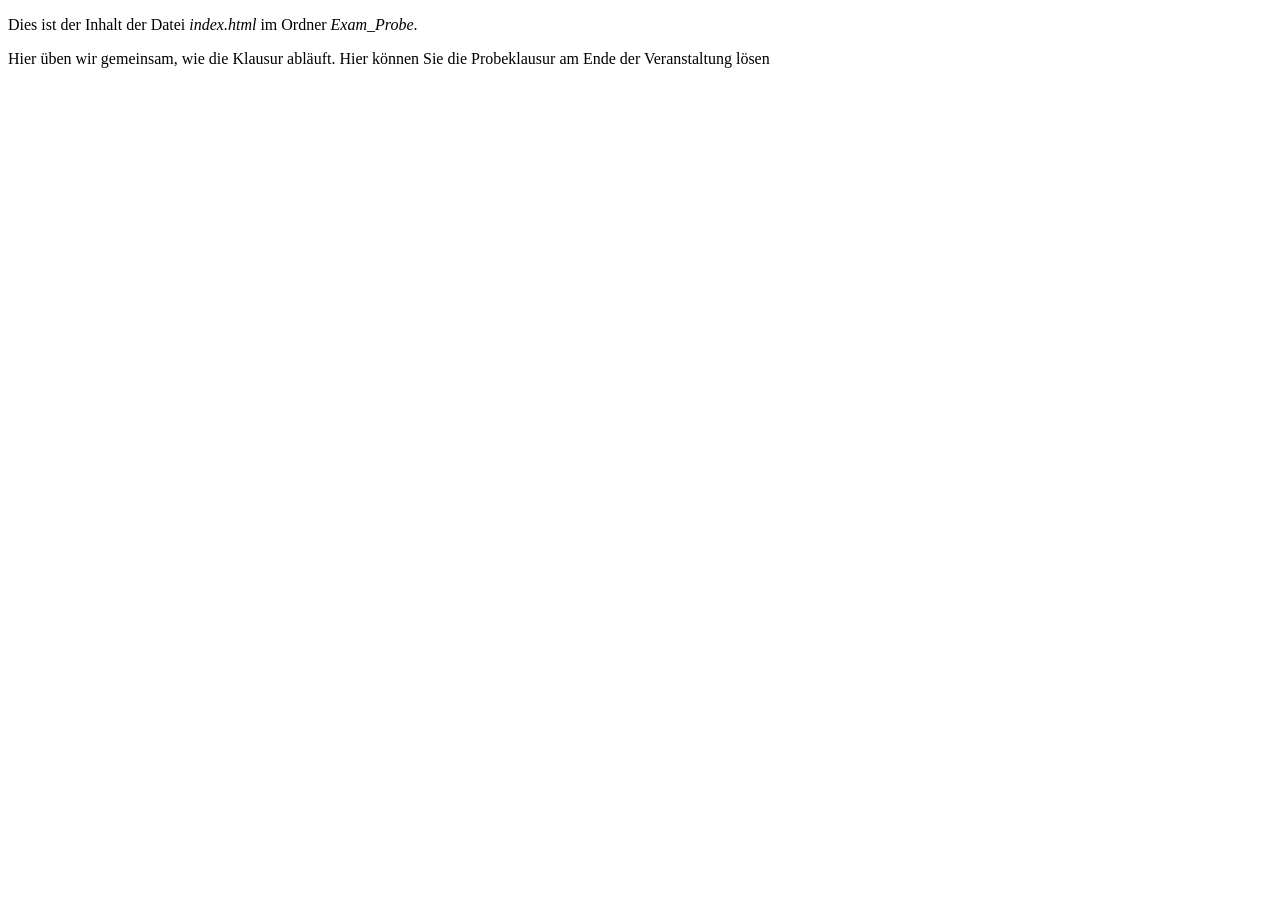
<file: src/Exam_Probe/index.html>
<!DOCTYPE html>
<html lang="de">
<head>
    <meta charset="UTF-8"/>
    <title>Exam_Probe</title>
</head>
<body>
<p>Dies ist der Inhalt der Datei <em>index.html</em> im Ordner <em>Exam_Probe</em>.</p>
<p>Hier üben wir gemeinsam, wie die Klausur abläuft. 
       Hier können Sie die Probeklausur am Ende der Veranstaltung lösen</p>
</body>
</html>
</file>
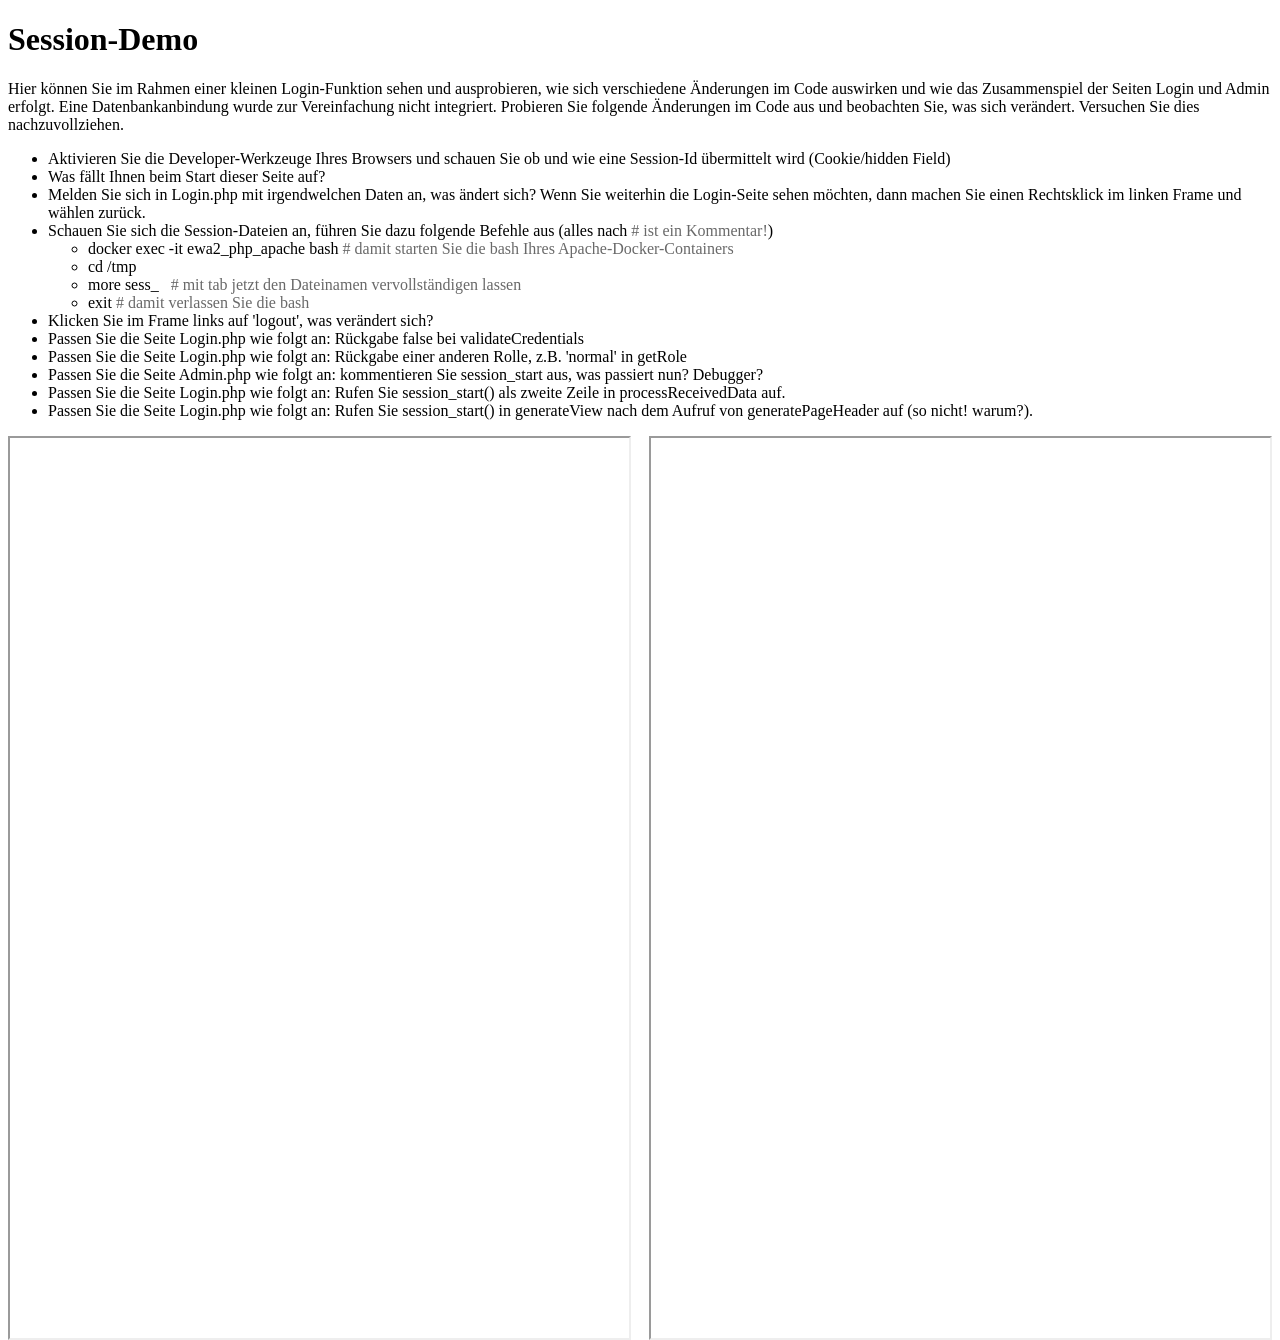
<file: src/Demos/PHP/Session_Demo/index.html>
<!DOCTYPE html>
<html lang="de">
<head>
    <style>
        .left {
            float: left;
            width: 49%;
            height: 100vh;
        }

        .right {
            float: right;
            width: 49%;
            height: 100vh;
        }
        .comment {color: dimgray;}
    </style>
    <meta charset="UTF-8"/>

    <title>Session-Demo</title>
</head>
<body>
<main>
    <h1>Session-Demo</h1>
    <p>Hier können Sie im Rahmen einer kleinen Login-Funktion sehen und ausprobieren, wie sich verschiedene
        Änderungen im Code auswirken und wie das Zusammenspiel der Seiten Login und Admin erfolgt.
        Eine Datenbankanbindung wurde zur Vereinfachung nicht integriert.
        Probieren Sie folgende Änderungen im Code aus und beobachten Sie, was sich verändert. Versuchen Sie dies
        nachzuvollziehen.
    </p>
    <ul>
        <li>Aktivieren Sie die Developer-Werkzeuge Ihres Browsers und schauen Sie ob und wie eine Session-Id
            übermittelt wird (Cookie/hidden Field)</li>
        <li>Was fällt Ihnen beim Start dieser Seite auf?</li>
        <li>Melden Sie sich in Login.php mit irgendwelchen Daten an, was ändert sich? Wenn Sie weiterhin die Login-Seite
            sehen möchten, dann machen Sie einen Rechtsklick im linken Frame und wählen zurück.
        </li>
        <li>Schauen Sie sich die Session-Dateien an, führen Sie dazu folgende Befehle aus (alles nach <span class="comment"># ist ein Kommentar!</span>)
            <ul>
                <li>docker exec -it ewa2_php_apache bash <span class="comment"># damit starten Sie die bash Ihres Apache-Docker-Containers</span></li>
                <li>cd /tmp</li>
                <li>more sess_ &nbsp; <span class="comment"># mit tab jetzt den Dateinamen vervollständigen lassen</span></li>
                <li>exit <span class="comment"># damit verlassen Sie die bash</span></li>
            </ul>
        </li>
        <li>Klicken Sie im Frame links auf 'logout', was verändert sich?</li>
        <li>Passen Sie die Seite Login.php wie folgt an: Rückgabe false bei validateCredentials</li>
        <li>Passen Sie die Seite Login.php wie folgt an: Rückgabe einer anderen Rolle, z.B. 'normal' in getRole</li>
        <li>Passen Sie die Seite Admin.php wie folgt an: kommentieren Sie session_start aus, was passiert nun?
            Debugger?
        </li>
        <li>Passen Sie die Seite Login.php wie folgt an: Rufen Sie session_start() als zweite Zeile in
            processReceivedData auf.
        </li>
        <li>Passen Sie die Seite Login.php wie folgt an: Rufen Sie session_start() in generateView nach dem Aufruf von
            generatePageHeader auf (so nicht! warum?).
        </li>
    </ul>
    <iframe class="left" src="Login.php" title="Login"></iframe>
    <iframe class="right" src="Admin.php" title="Admin"></iframe>
</main>
</body>
</html>
</file>
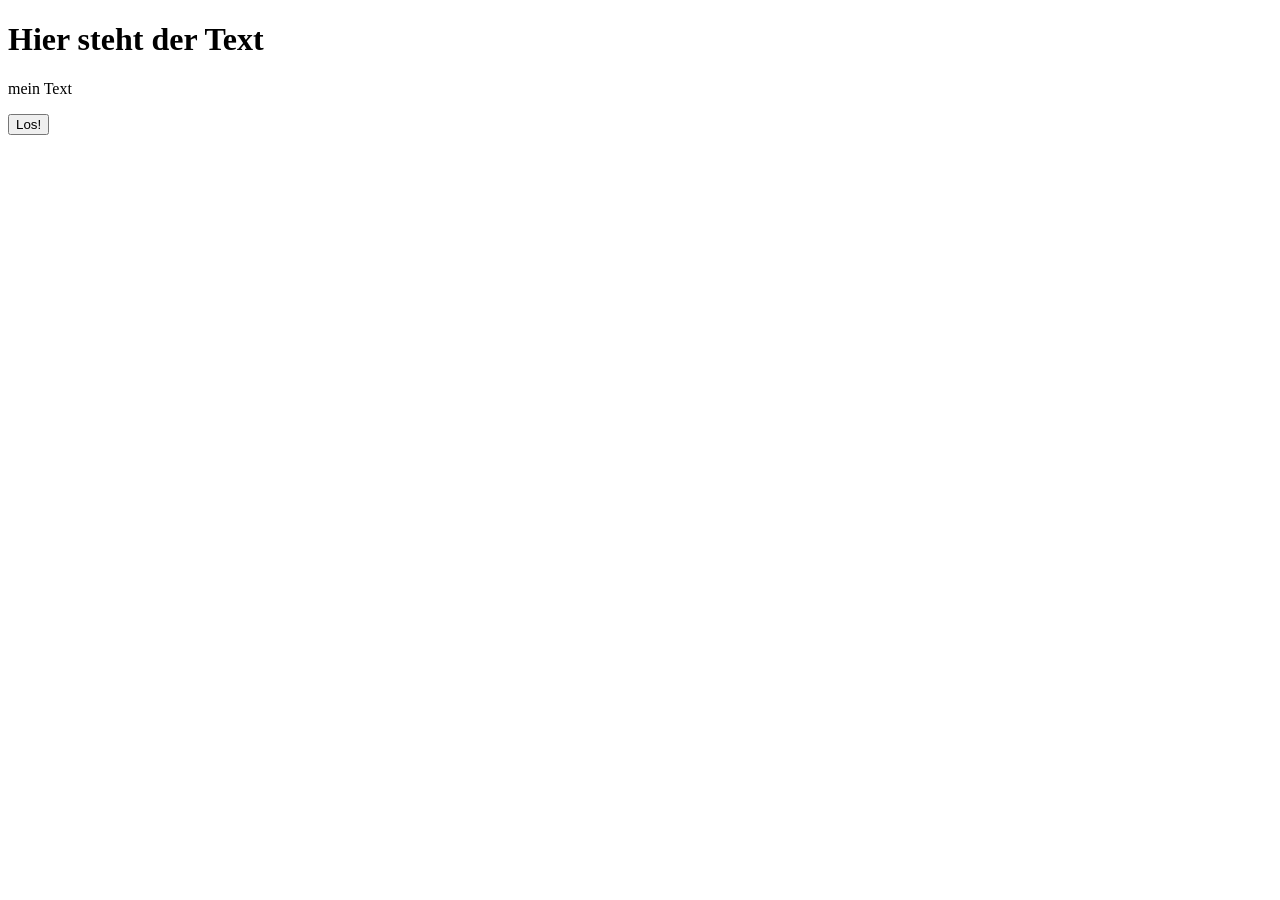
<file: src/Demos/AJAX/Zeitanzeigen1.html>
<!DOCTYPE html><html lang="de"><head>    <meta charset="UTF-8"/>    <title>Test</title>    <script type="text/javascript">        function requestData() {            processData('26.03.1999 11:51:02');        }        function processData(intext) {            let myText = document.getElementById("meinText");            myText.firstChild.nodeValue = intext;        }    </script></head><body><h1>Hier steht der Text</h1><p id="meinText">mein Text</p><form action="Zeitanzeigen1.html">    <input type="button" value="Los!" onclick="requestData()"/></form></body></html>
</file>
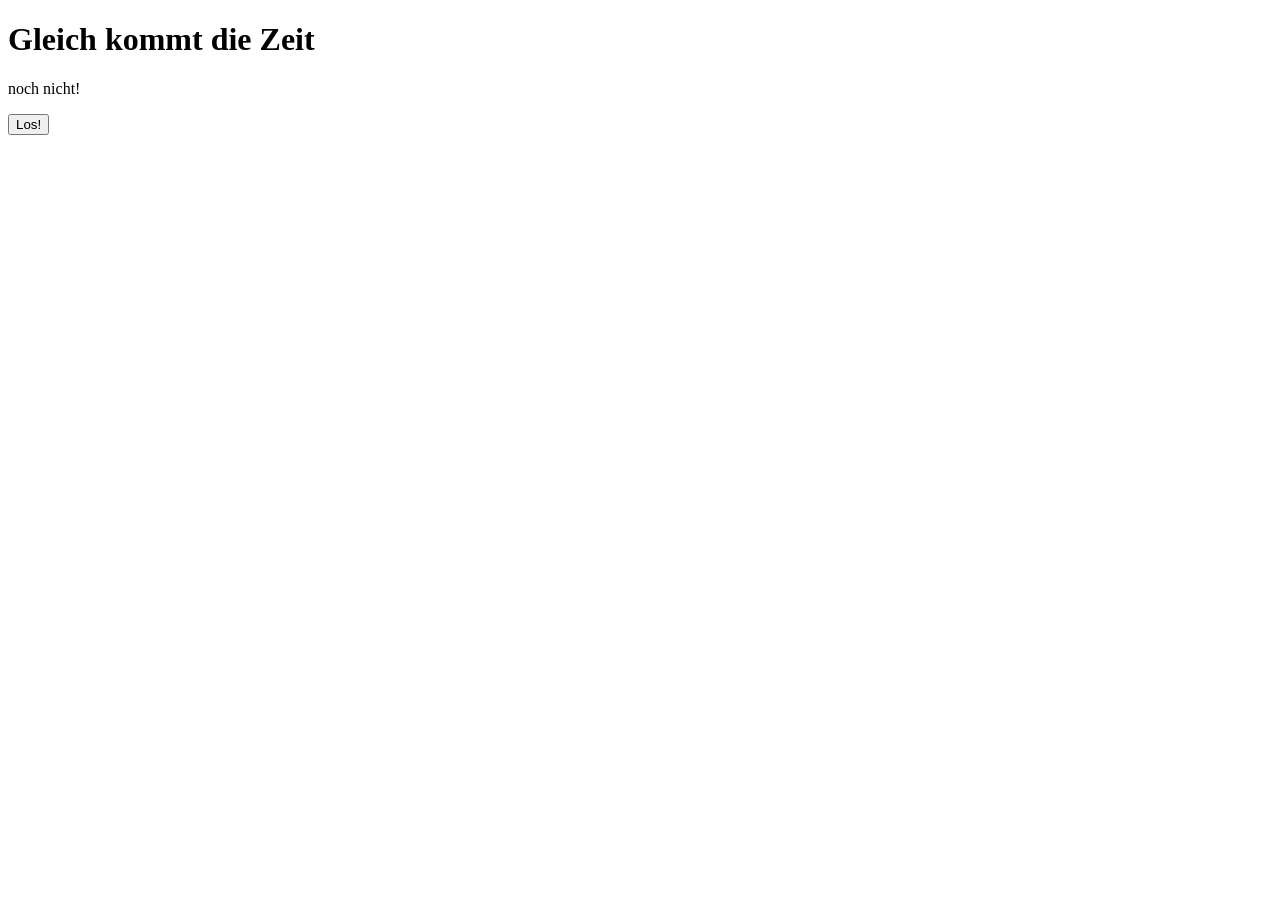
<file: src/Demos/AJAX/Zeitanzeigen2.html>
<!DOCTYPE html>
<html lang="de">
<head>
    <meta charset="UTF-8"/>
    <title>Test</title>
    <script type="text/javascript">

        function processData() {
            if (request.readyState === 4) {			// Übertragung = DONE
                if (request.status === 200) {	   		// HTTP-Status = OK
                    if (request.responseText != null)
                        process(request.responseText);		// Daten weiterverarbeiten
                    else console.error("Dokument ist leer");
                } else console.error("Uebertragung fehlgeschlagen:" + request.status);
            }	// else // Übertragung läuft noch
        }

        function process(intext) { // Text ins DOM einfuegen
            let myText = document.getElementById("myText");
            myText.firstChild.nodeValue = intext;
            document.getElementById("myb").value = "Fertig!"
        }

        let request = new XMLHttpRequest(); // für Firefox & IE7
        //request = new ActiveXObject("Microsoft.XMLHTTP"); // für <= IE 6

        function requestData() {
            document.getElementById("myb").value = "Gleich kommts!";
            request.open("GET", "Zeit.php");	// URL für HTTP-GET festlegen
            request.onreadystatechange = processData;	// Callback-Handler zuordnen (fuer IE7 erst NACH open!!!
            request.send(null);	// Request abschicken
        }
    </script>
</head>
<body>
<h1>Gleich kommt die Zeit</h1>
<p id="myText">noch nicht!</p>
<form action="Zeitanzeigen2.html">
    <input type="button" id="myb" value="Los!" onclick="requestData()"/>
</form>
</body>
</html>
</file>
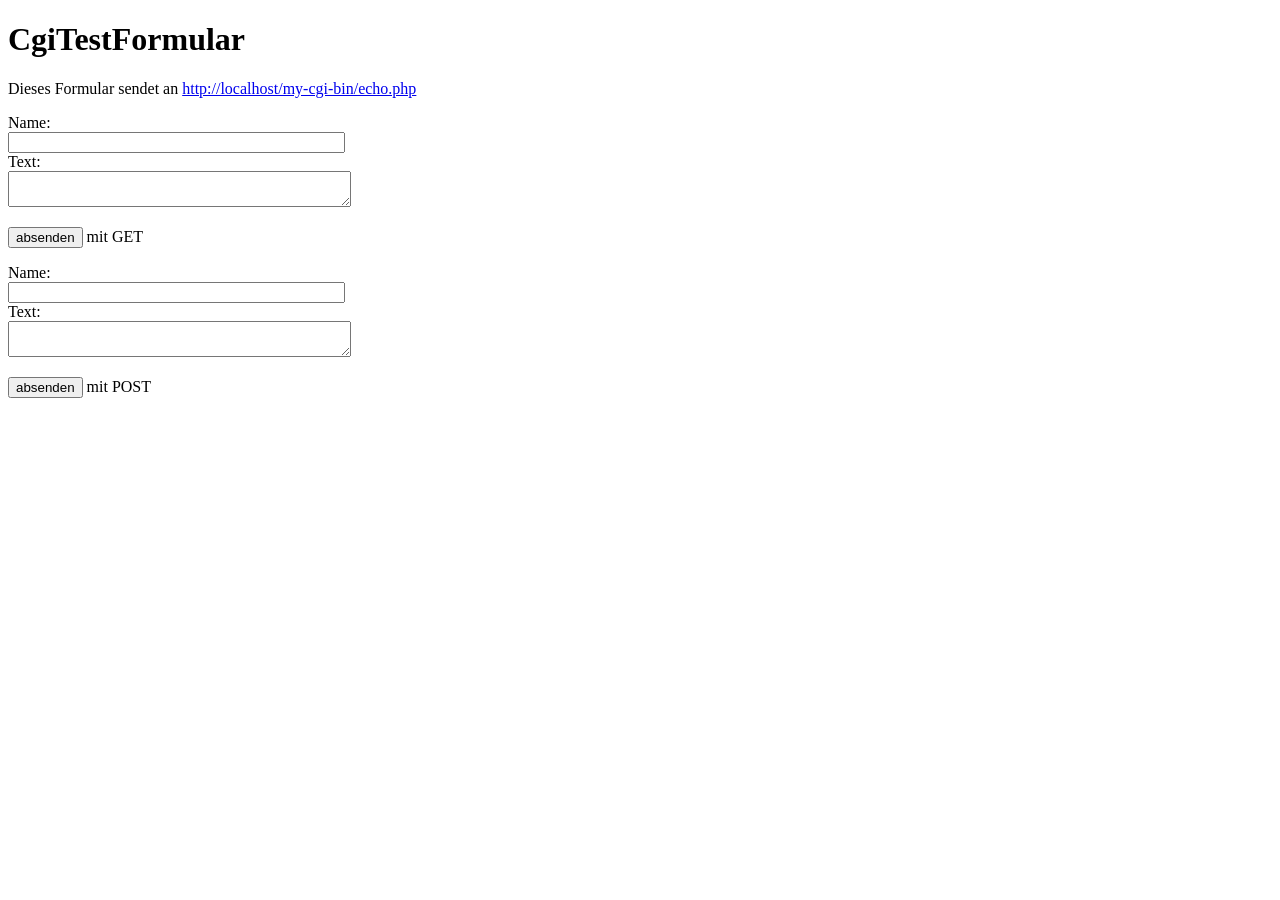
<file: src/Demos/cgi-bin/CgiTestFormular.html>
<!DOCTYPE html>
<html lang="de">
<head>
    <meta charset="UTF-8"/>
    <title>CgiTestformular</title>
</head>
<body>
<h1>CgiTestFormular</h1>
<p>Dieses Formular sendet an
    <a href="http://localhost/my-cgi-bin/echo.php"> http://localhost/my-cgi-bin/echo.php
    </a>
</p>
<form action="http://localhost/my-cgi-bin/echo.php" method="get" accept-charset="UTF-8">
    <label>Name:<br/>
        <input maxlength="40" size="40" name="Anwendername"/>
    </label><br/>
    <label>Text:<br/>
        <textarea name="KommentarText" rows="2" cols="40"></textarea>
    </label>
    <p><input type="submit" value="absenden"/> mit GET</p>
</form>
<form action="http://localhost/my-cgi-bin/echo.php" method="post" accept-charset="UTF-8">
    <label>Name:<br>
        <input maxlength="40" size="40" name="Anwendername"/>
    </label><br/>
    <label>Text:<br/>
        <textarea name="KommentarText" rows="2" cols="40"></textarea>
    </label>
    <p><input type="submit" value="absenden"/> mit POST</p>
</form>
</body>
</html>
</file>
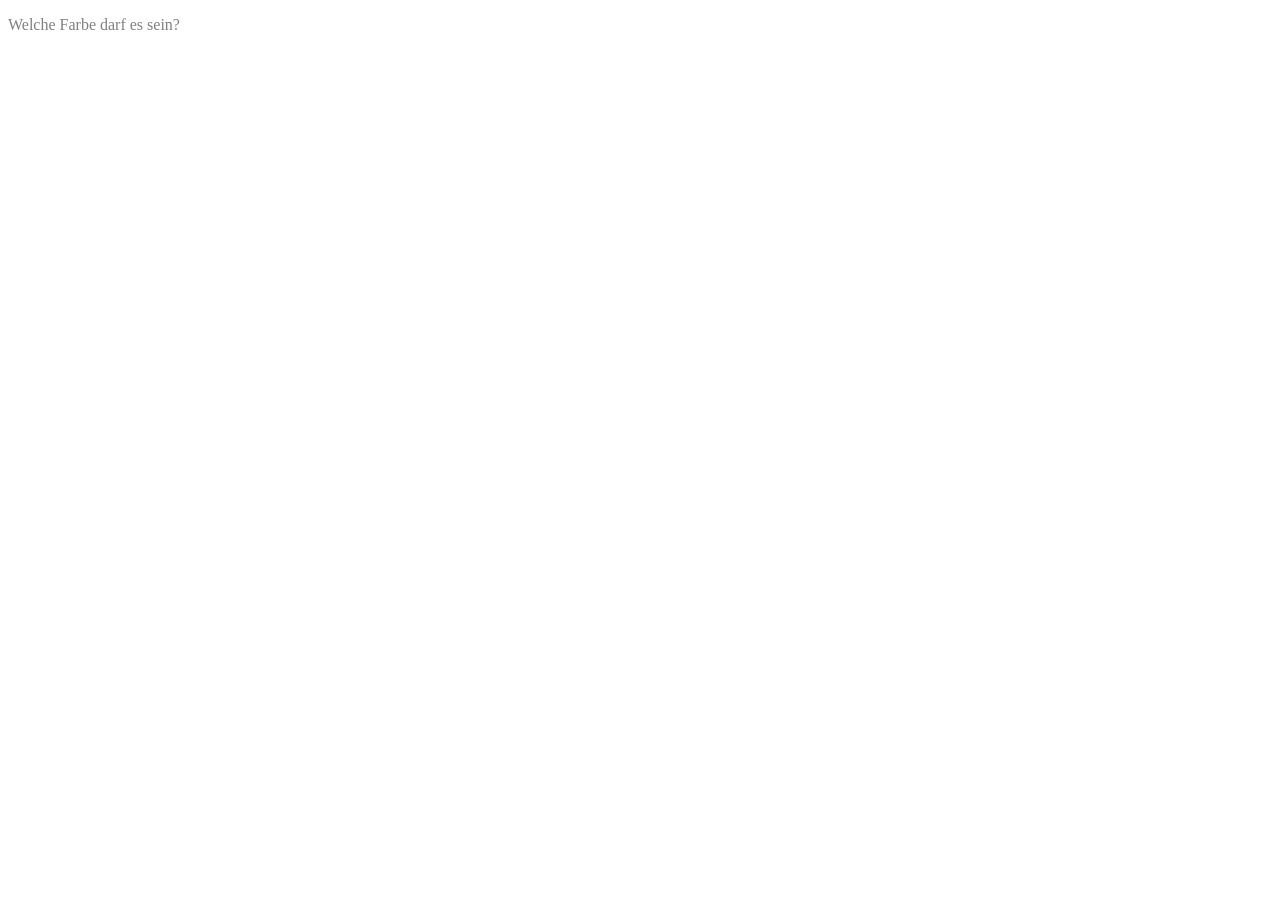
<file: src/Demos/CSS/CSS_mehrfachDefinition.html>
<!doctype html>
<html lang="de">
<head>
    <title>Mehrfach-Definition mit CSS</title>
    <meta charset="utf-8"/>
    <link rel="stylesheet" href="./CSS_mehrfachDefinition.css" type="text/css"/>
</head>
<body>
<p id="x" class="cl" style="color: grey">Welche Farbe darf es sein?</p>
</body>
</html>
</file>
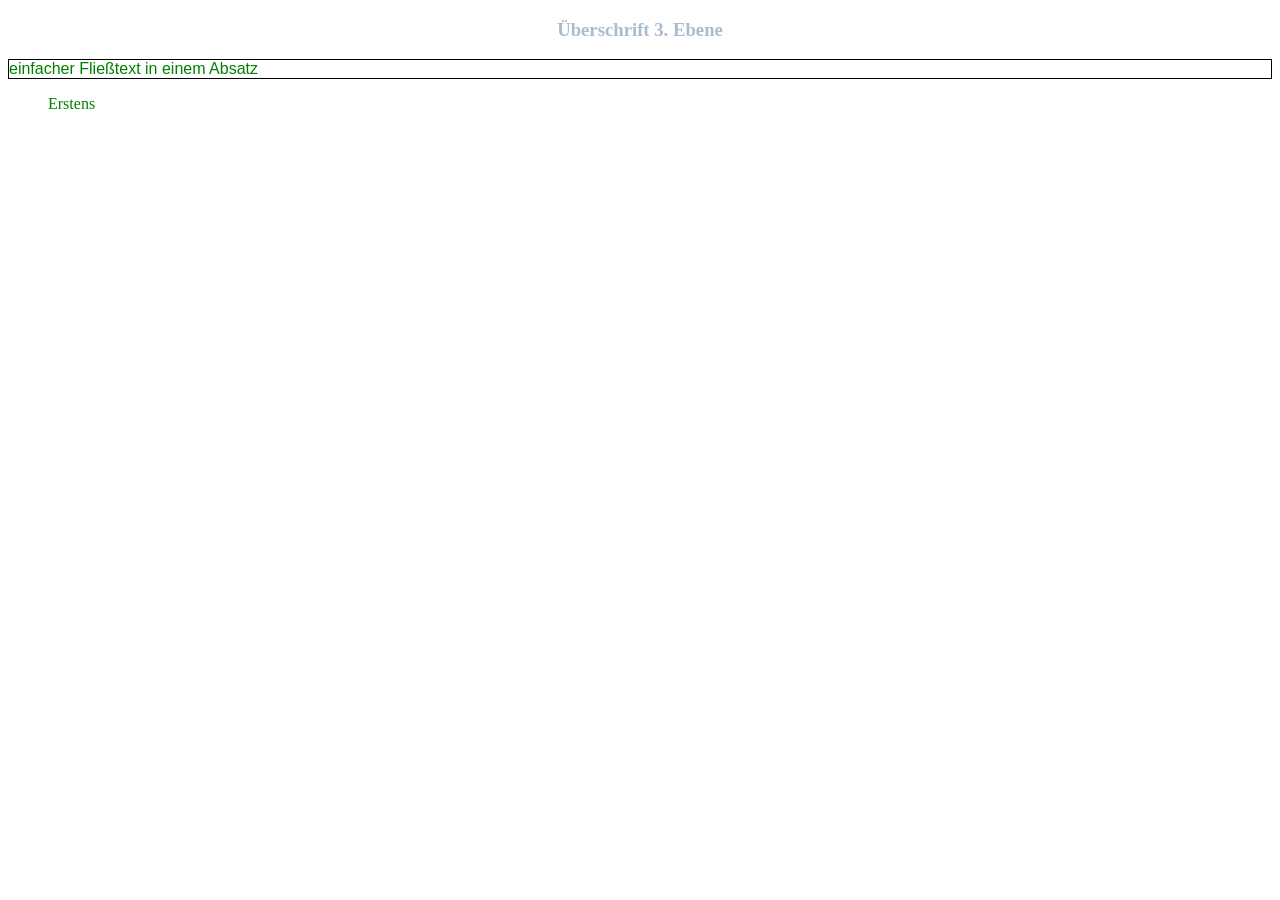
<file: src/Demos/CSS/CSS_Standardformate.html>
<!DOCTYPE html>
<html lang="de">
<head>
    <meta charset="UTF-8"/>
    <style>
		p	{ border: 0.1em solid black; font-family:Calibri, Helvetica, sans-serif; }
		h3	{ text-align: center; color:#AABBCC; }
		* 	{ color:green; } /* Universalselektor gilt für alle Tags */
		ul	{ list-style:none; } /* verbirgt die Aufzählungspunkte */
	</style>
    <title>CSS Standardformate</title>
</head>
<body>
	<h3>Überschrift 3. Ebene</h3>
	<p>einfacher Fließtext in einem Absatz</p>
	<ul>
	   <li>Erstens</li>
	</ul>
</body>
</html>
</file>
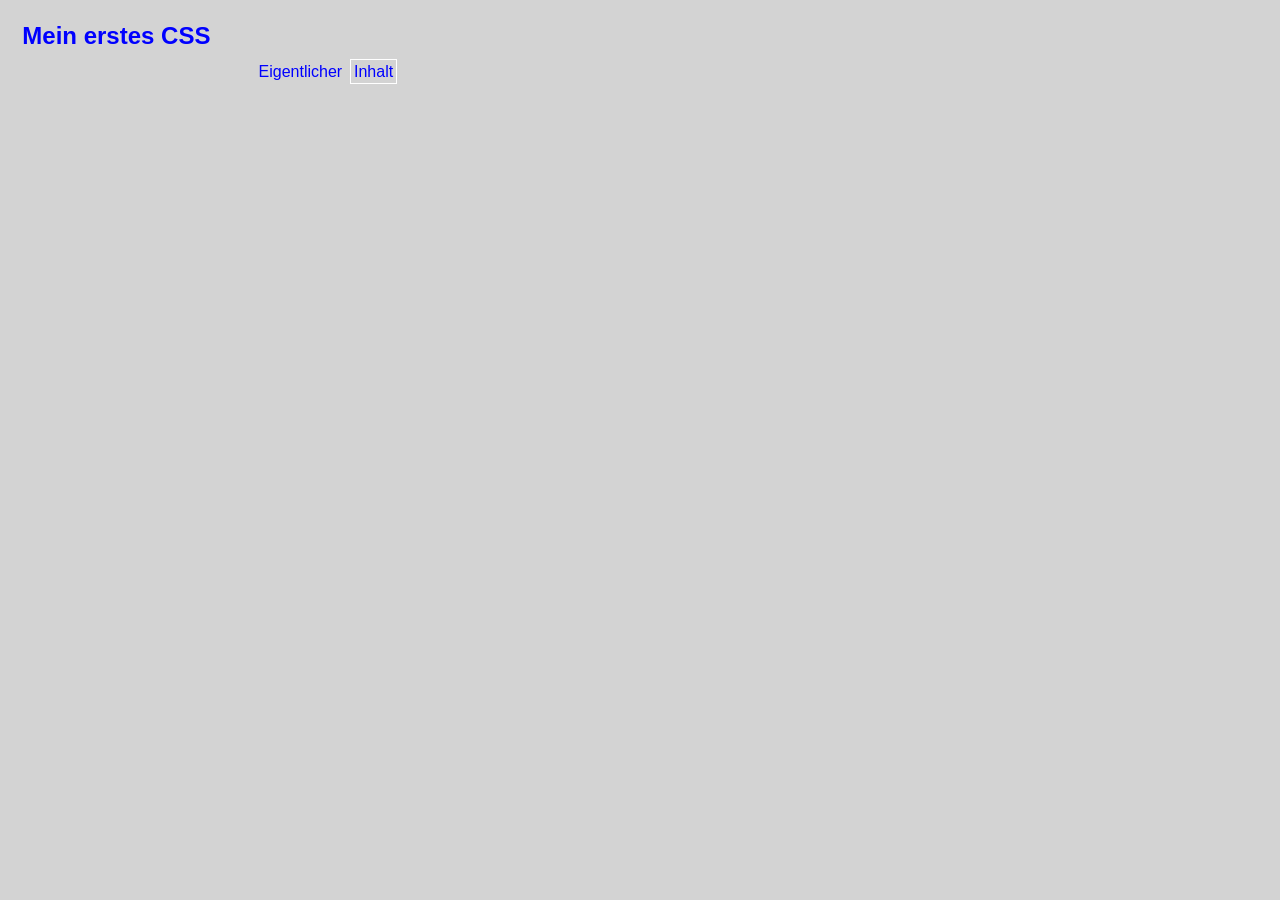
<file: src/Demos/CSS/First_CSS.html>
<!DOCTYPE html>
<html lang="de">
<head>
    <meta charset="UTF-8"/>
    <link rel="stylesheet" type="text/css" href="First_CSS.css"/>
    <title>Text des Titels</title>
</head>
<body>
<h1>Mein erstes CSS</h1>
<p class="center">Eigentlicher
    <span id="inhalt_ID">Inhalt</span>
</p>
</body>
</html>
</file>
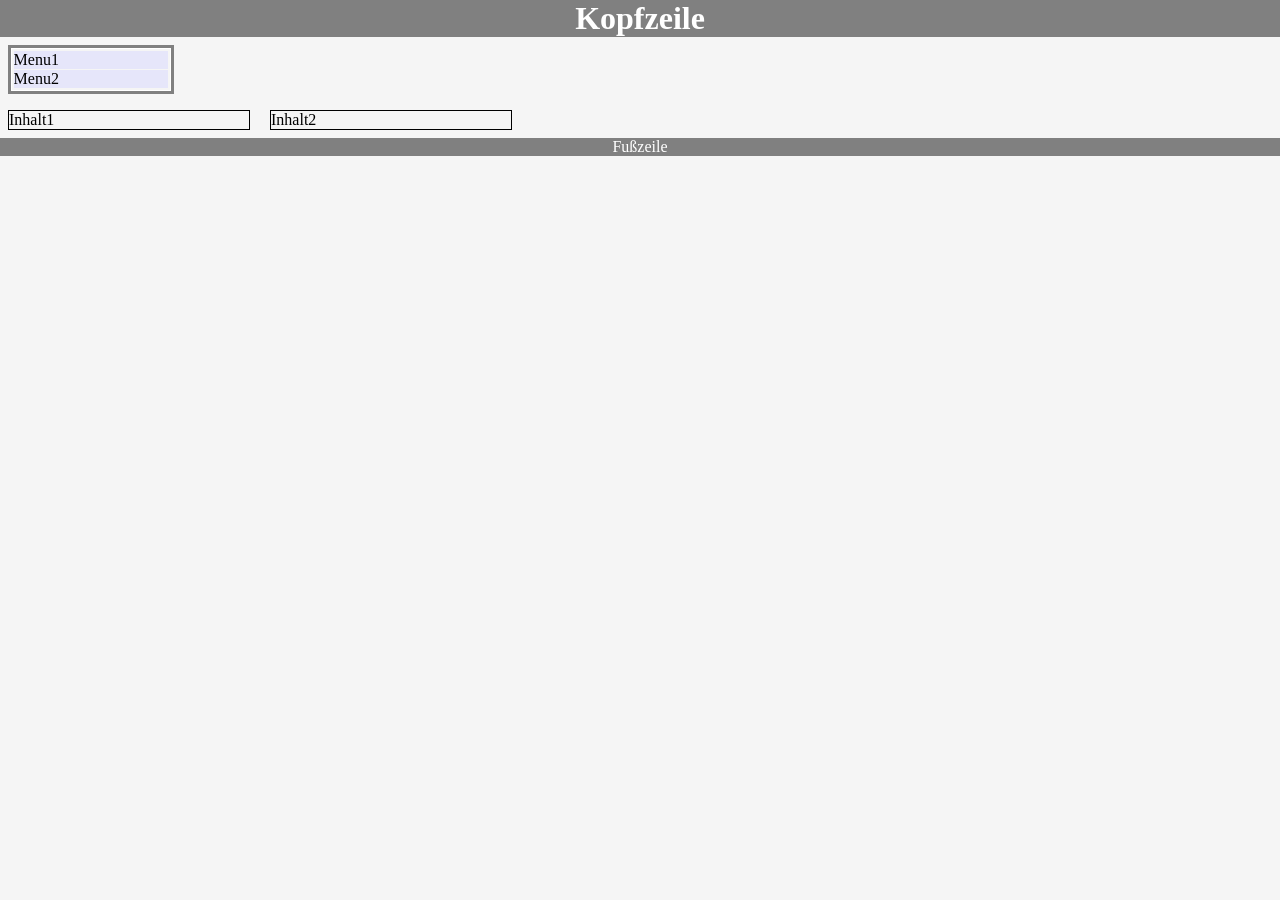
<file: src/Demos/CSS/HTML_mit_und_ohne_CSS.html>
<!DOCTYPE html><html lang="de"><head>    <meta charset="UTF-8"/>    <style type="text/css">        <!--* { padding:0; margin:0; } /* keine Default Abstände */body {color:black; background-color: WhiteSmoke;		font:1em Verdana;}footer, header {/*clear: both; */text-align:center;		color: white; background-color: grey;}article {display: inline-block; width: 15em;		border: 0.1em solid black; margin:0.5em;}nav {display: block; margin: 0.5em; border: 0.2em solid grey;		text-align:center; width:10em;/*float:left;*/}nav li {font-size: 1em; margin: 0.1em;		background-color: Lavender;}ul {list-style:none;		border: 0.1em solid white;		text-align: left;}		-->    </style>      <title>CSS-Vorbereitung</title>  </head>  <body>  <header><h1>Kopfzeile</h1></header>  <nav>      <ul>          <li>Menu1</li>          <li>Menu2</li>      </ul>  </nav>  <section>      <article>Inhalt1</article>      <article>Inhalt2</article>  </section>  <footer>Fußzeile</footer>  </body></html>
</file>
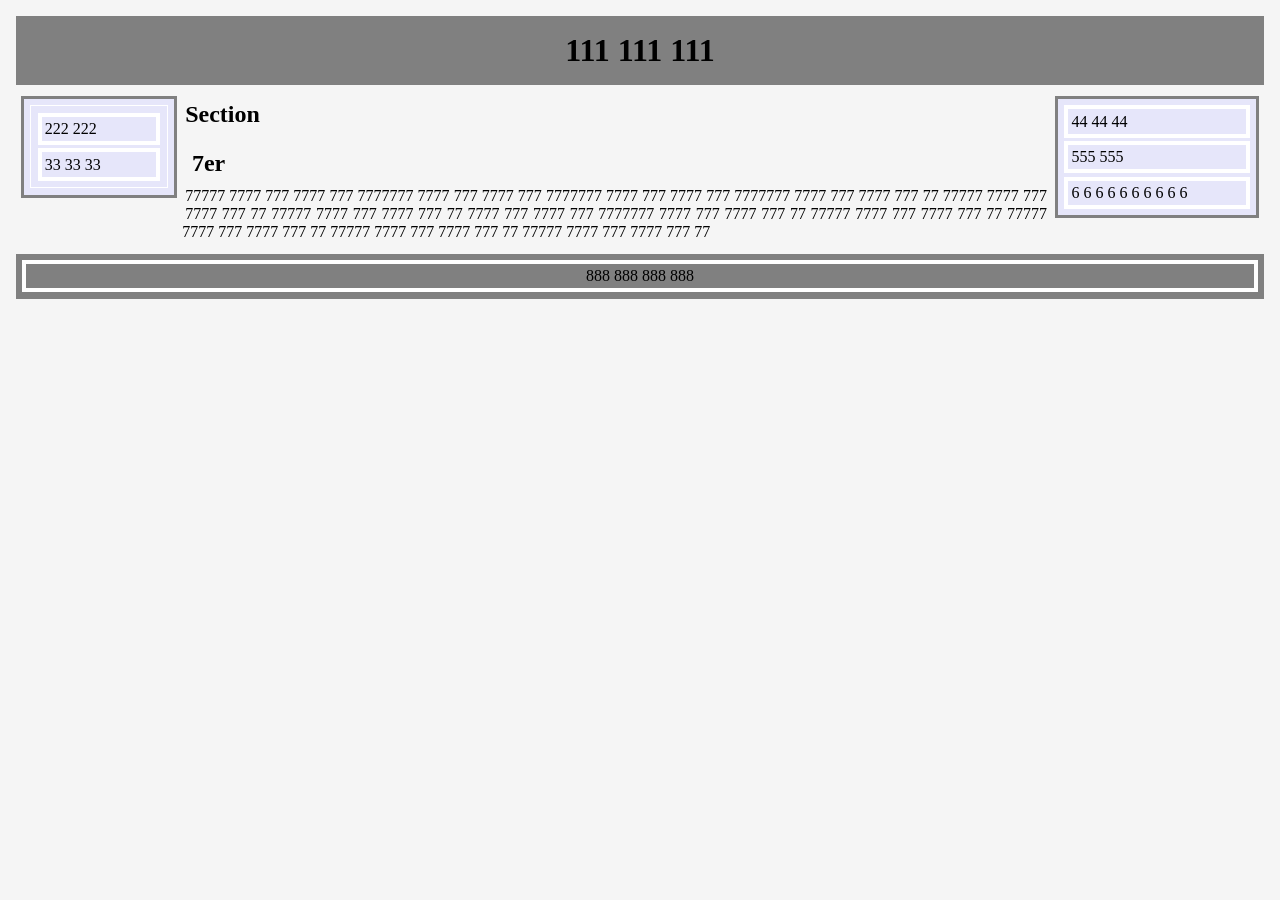
<file: src/Demos/CSS/Layout_3-spaltig.html>
<!DOCTYPE html><html lang="de"><head>	<meta charset="UTF-8"/>	<style>		<!--/* Design*/	* {margin: 0.2em; padding: 0.2em; color:black;}	body { color:black; background-color: WhiteSmoke; font:1em Verdana;}	footer, header {color: white; background-color: grey; text-align:center;}	nav, .Rechts {margin: 0.5em; border: 0.2em solid grey; background-color: Lavender;}	li, p {border: 0.3em solid white;}		ul {list-style:none; border: 0.1em solid white; text-align: left;}/* Layout */	body {min-width:25em;}	footer, header {clear: both;}	nav {display: block; float:left; width: 9em; min-width:5em;}	article {text-align: justify; margin-left:10em; }	.Rechts {width: 30%; float: right; display: block; max-width: 12em;} 		-->	</style>	<title>Layout-Test</title></head><body><header><h1 class="header">111 111 111</h1></header><nav>	<ul>		<li>222 222</li>		<li>33 33 33</li>	</ul></nav><div class="Rechts">	<p>44 44 44</p>	<p>555 555</p>	<p>6 6 6 6 6 6 6 6 6 6</p></div><section><h2>Section</h2>	<article><h2>7er</h2>77777 7777 777 7777 777 7777777 7777 777 7777 777 7777777 7777 777 7777 777 7777777 7777 777		7777 777 77 77777 7777 777 7777 777 77 77777 7777 777 7777 777 77 7777 777 7777 777 7777777 7777 777 7777 777 77		77777 7777 777 7777 777 77 77777 7777 777 7777 777 77 77777 7777 777 7777 777 77 77777 7777 777 7777 777 77	</article></section><footer><p class="footer">888 888 888 888</p></footer></body></html>
</file>
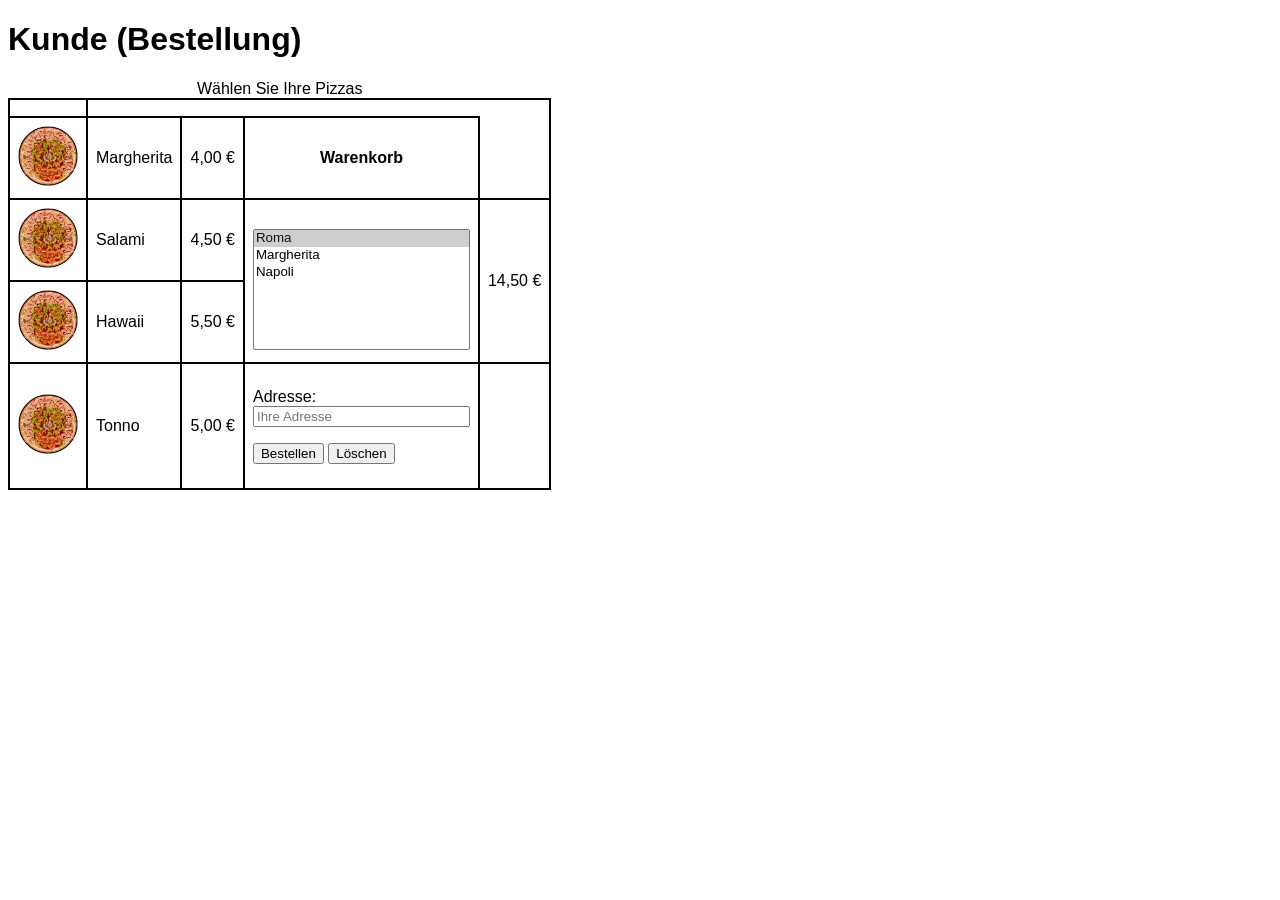
<file: src/Demos/CSS/LayoutMitTabelle.html>
<!DOCTYPE html><html lang="de"><head>	<meta charset="UTF-8"/>	<style>		* {font-family: verdana, sans-serif;}		table, td, th { border: 2px solid black; border-collapse: collapse; padding: 0.5em;}		select { width:100%;}  		.Ueberschrift {text-align: center; font-weight: bold;}		img {width:60px; height:60px;}	</style>	<title>Bestellung</title></head><body><h1> Kunde (Bestellung) </h1><form action="http://www.fbi.h-da.de/cgi-bin/Echo.pl" method="get">	<table>		<caption>Wählen Sie Ihre Pizzas</caption>		<tr>			<th id="my_th"></th>		</tr>		<tr>			<td><img src="pizza.gif" alt=""/></td>			<!-- alt ist leer, weil die Grafik nur zur Veranschaulichung dient -->			<td>Margherita</td>			<td>4,00 €</td>			<td class="Ueberschrift">Warenkorb</td>		</tr>		<tr>			<td><img src="pizza.gif" alt=""/></td>			<td>Salami</td>			<td>4,50 €</td>			<td rowspan="2"><label> <br>				<select size="7" tabindex="1">					<option selected="selected">Roma</option>					<option>Margherita</option>					<option>Napoli</option>				</select>			</label>			</td>			<td rowspan="2">14,50 €</td>		</tr>		<tr>			<td><img src="pizza.gif" alt=""/></td>			<td>Hawaii</td>			<td>5,50 €</td>			<!-- <td> </td> fehlt wegen colspan-->		</tr>		<tr>			<td><img src="pizza.gif" alt=""/></td>			<td>Tonno</td>			<td>5,00 €</td>			<td><p>				<label>Adresse:<br>					<input type="text" name="adresse" size="25" maxlength="90" placeholder="Ihre Adresse" value=""/>				</label>			</p>				<p>					<input type="submit" name="Bestellen" value="Bestellen"/>					<input type="reset" name="Löschen" value="Löschen"/>				</p>			</td>		</tr>	</table></form></body></html>
</file>
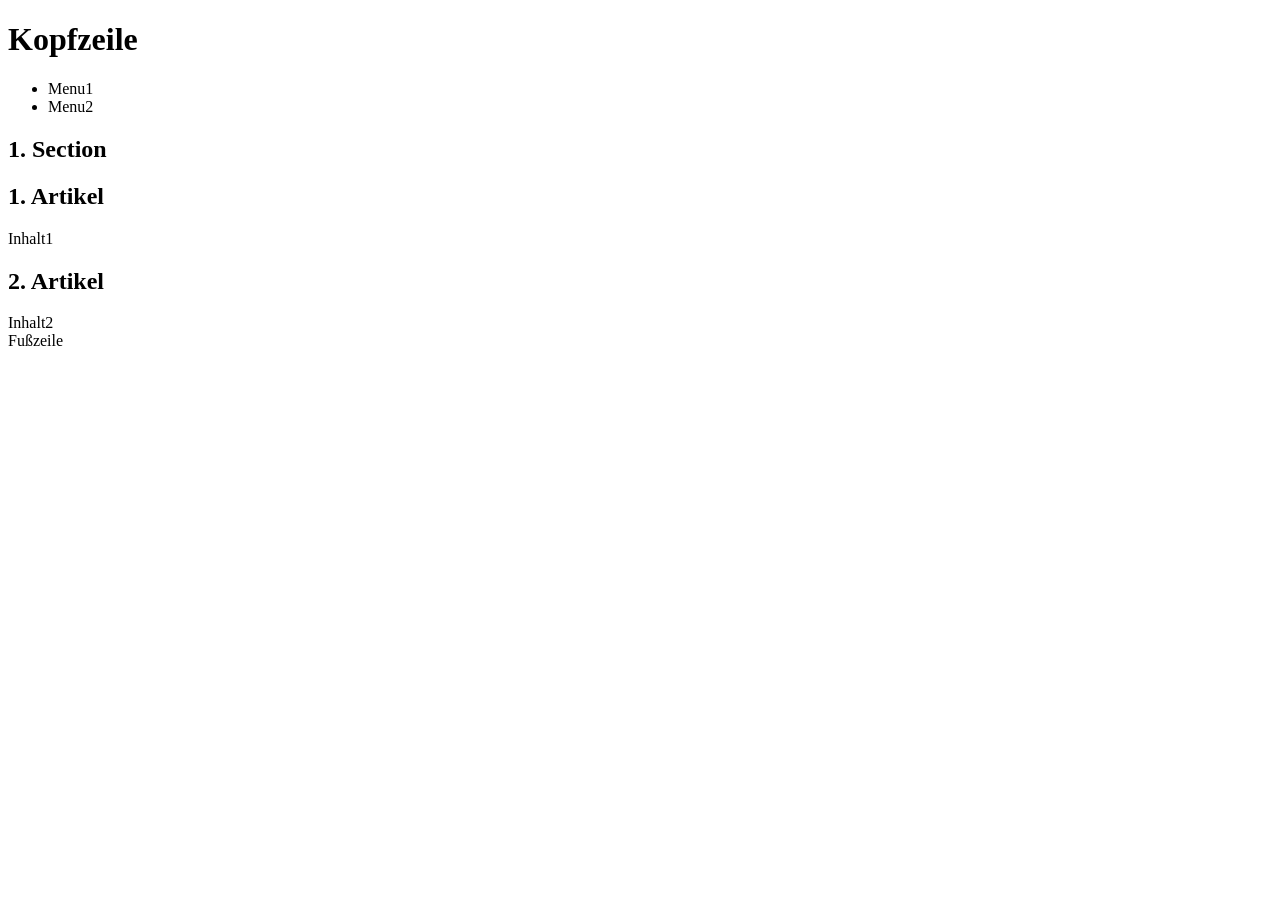
<file: src/Demos/CSS/Strukturiertes_HTML_ohne_CSS.html>
<!DOCTYPE html><html lang="de"><head>    <meta charset="UTF-8"/>    <title>CSS-Vorbereitung</title></head><body><header><h1>Kopfzeile</h1></header><nav>    <ul>        <li>Menu1</li>        <li>Menu2</li>    </ul></nav><section><h2>1. Section</h2>    <article><h2>1. Artikel</h2>Inhalt1</article>    <article><h2>2. Artikel</h2>Inhalt2</article></section><footer>Fußzeile</footer></body></html>
</file>
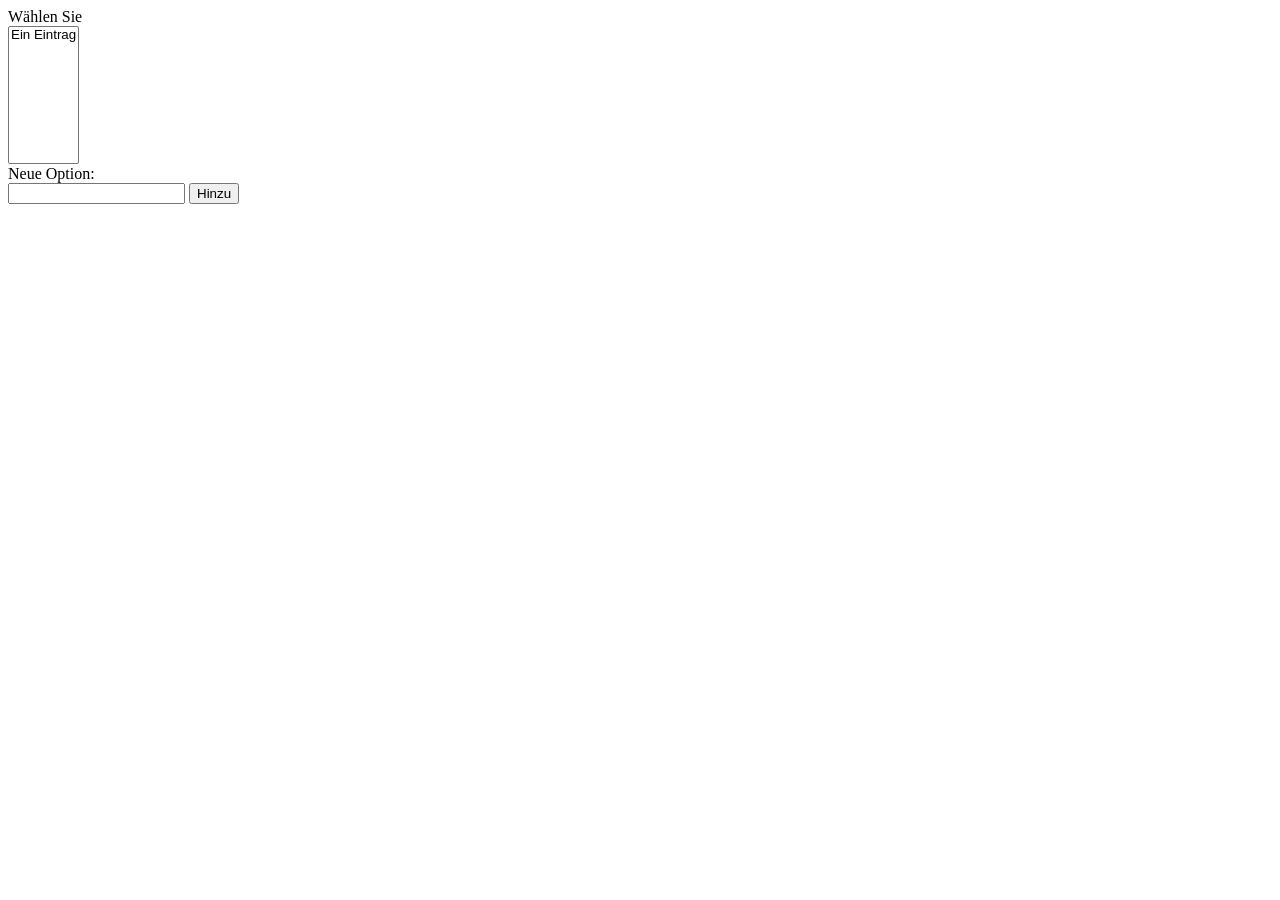
<file: src/Demos/DOM/DOM_AddOption.html>
<!DOCTYPE html><html lang="de"><head><title>Test</title>    <meta charset="UTF-8"/>    <script type="text/javascript">        function Hinzufuegen() {			"use strict";            let Unterliste = document.getElementById("UnterlisteID");            let NeueOption = document.getElementById("neueOption");            let neuesElement = document.createElement("option");            neuesElement.text = NeueOption.value;            neuesElement.value = NeueOption.value;            neuesElement.defaultSelected = false;            neuesElement.selected = true;            Unterliste.options[Unterliste.length] = neuesElement;            NeueOption.value = ""; // Eingabefeld leeren        }    </script></head><body><form action="http://localhost/my-cgi-bin/echo.php" method="get" accept-charset="UTF-8">    <label>Wählen Sie<br>        <select id="UnterlisteID" name="Auswahl" size="8">            <option>Ein Eintrag</option>        </select></label>    <br>    <label>Neue Option:<br>        <input type="text" id="neueOption" name="neueOption"/>    </label>    <input type="button" value="Hinzu" onclick="Hinzufuegen()"/></form></body></html>
</file>
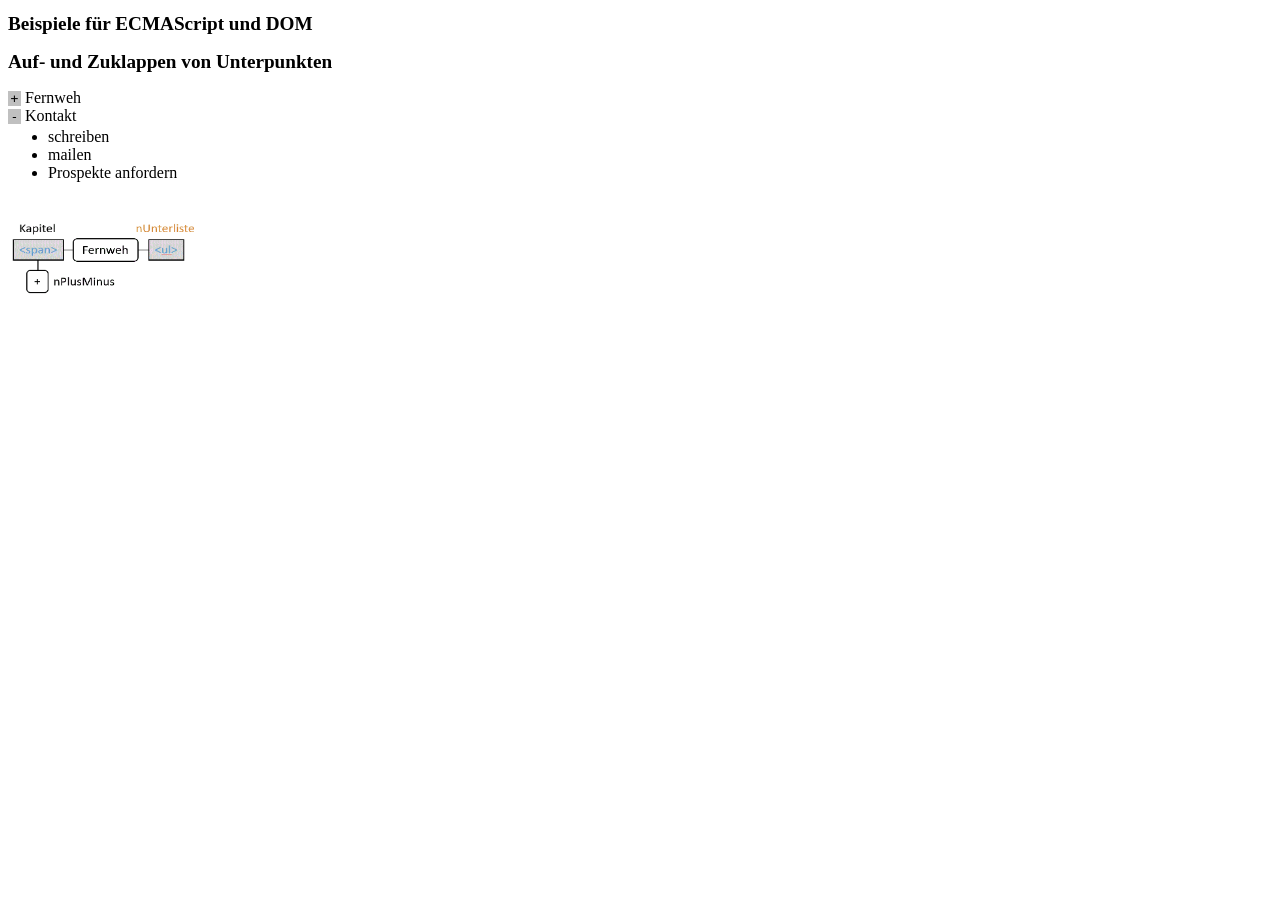
<file: src/Demos/DOM/DOM_AufUndZuKlappen.html>
<!DOCTYPE html>
<html lang="de">
<head>
	<meta charset="UTF-8"/> <!-- äöüÄÖÜß€-->
	<title>Beispiel (a) für ECMAScript und DOM</title>
	<style>
<!-- allgemeine Styles -->
		body { font-family:Arial, Helvetica, sans-serif; }
		h1   { font-size:1.2em; }
		h2   { font-size:1.2em; }
		img  { margin-top:2em; width: 12em; height: 5.2em; }

/* Auf- und Zuklappen */
		span.PlusMinus { background-color:rgb(192,192,192);
			padding-left:0.2em; padding-right:0.2em; cursor:pointer;
			font-family:monospace; }
		ul.Unterpunkte { margin-top: 0.2em; margin-bottom: 0.2em; padding-left: 2.5em; display:none; }
	</style>
	<script type="text/javascript">
		"use strict()";

		function zeigeAusnahme(Ausnahmeobjekt) {
			"use strict()";
			let Meldung = "Fehler: ";
			if (typeof Ausnahmeobjekt == "object") {
				// Browser werfen mitunter solche Ausnahmeobjekte aus
				for (let Attribut in Ausnahmeobjekt) {
					if (Ausnahmeobjekt.hasOwnProperty(Attribut)) {
						Meldung = Meldung + "\n" + Attribut + " = " + Ausnahmeobjekt[Attribut];
					}
				}
			} else {
				Meldung = Meldung + Ausnahmeobjekt;
			}
			alert(Meldung); // eslint-disable-line no-undef
		}

		function AufZuKlappen(Kapitel) {
			"use strict()";
			try {   // Beispiel zur Ausnahmebehandlung
				let nPlusMinus = Kapitel.firstChild;
				let nUnterliste = Kapitel.nextSibling.nextSibling;
				let istZu = (nPlusMinus.nodeValue === "-");
				if (istZu) {
					nPlusMinus.nodeValue = "+";
					nUnterliste.style.display = "none";
				} else {
					nPlusMinus.nodeValue = "-";
					nUnterliste.style.display = "block";
				}
			} catch (Ausnahme) {
				zeigeAusnahme(Ausnahme);
			}
		}

	</script>
</head>
<body>
<h1>Beispiele für ECMAScript und DOM</h1>
<h2>Auf- und Zuklappen von Unterpunkten</h2>
<div>
	<span class="PlusMinus" onclick="AufZuKlappen(this);">+</span> Fernweh
	<ul class="Unterpunkte">
		<li>in die Sonne</li>
		<li>Winterfreuden</li>
		<li>Kultur</li>
	</ul>
</div>
<div>
	<span class="PlusMinus" onclick="AufZuKlappen(this);">-</span> Kontakt
	<ul class="Unterpunkte" style="display:block;">
		<li>schreiben</li>
		<li>mailen</li>
		<li>Prospekte anfordern</li>
	</ul>
</div>
<div>
	<img src="AufUndZuklappen.gif" alt="DOM-Teilbaum"/>
</div>
</body>
</html>
</file>
<file: src/Demos/CSS/CSS_mehrfachDefinition.css>
* {
    color: red;
}

body {
    color: blue;
}

p {
    color: aquamarine;
}

.cl {
    color: green;
}

#x {
    color: purple;
}
</file>
<file: src/Demos/CSS/First_CSS.css>
/* First_CSS */
* {
    margin: 0.2em;
    padding: 0.2em;
    color: blue;
    background-color: lightgrey;
}

body {
    font: 1em Calibri, sans-serif;
    width: 50%;
}

h1 {
    font-size: 1.5em;
}

.center {
    text-align: center;
}

#inhalt_ID {
    border: 0.1em solid white;
}
</file>
